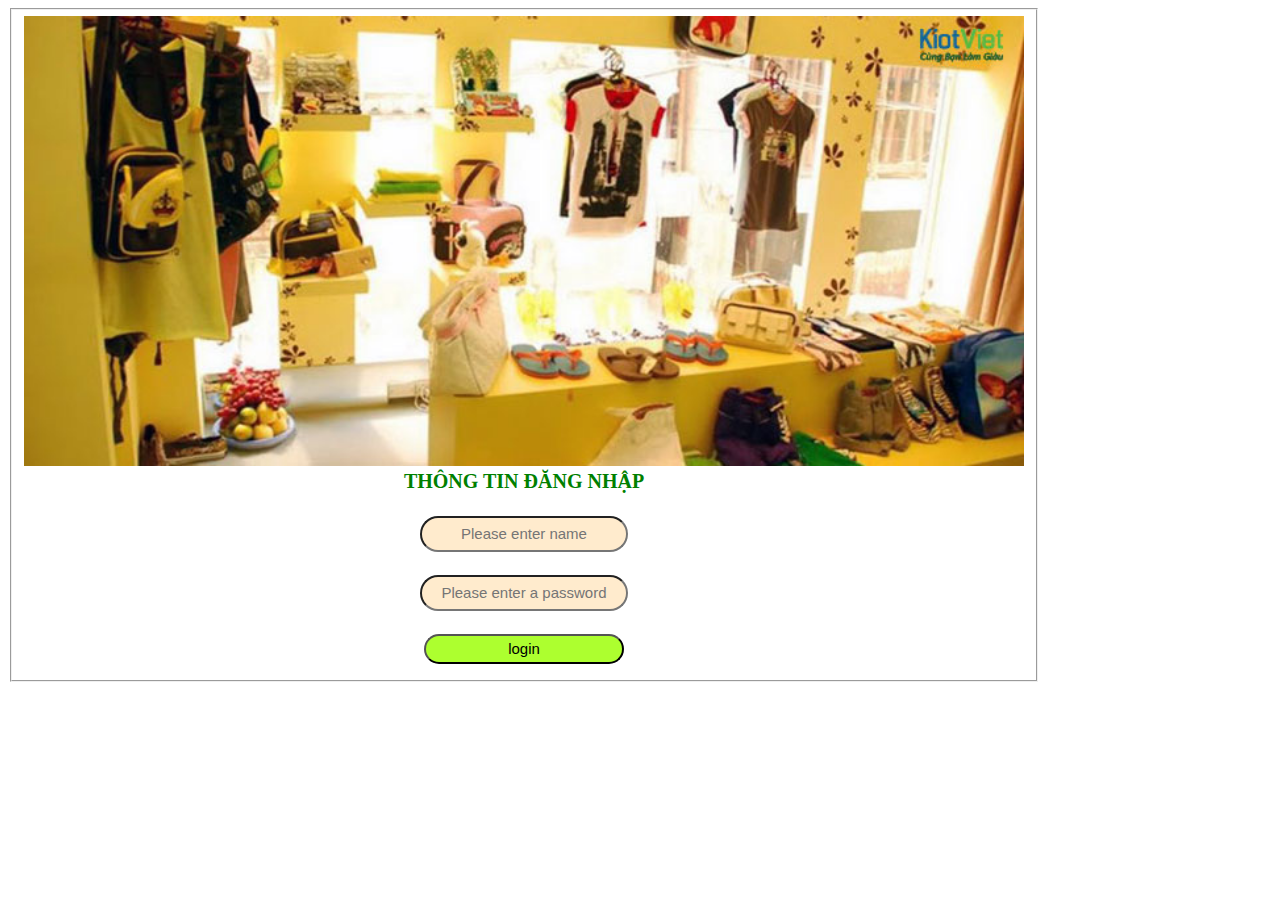
<file: index.html>
<!DOCTYPE html>
<html lang="en">
<head>
    <meta charset="UTF-8">
    <title>Title</title>
    <link href="style.css" rel="stylesheet">
</head>
<body>
<fieldset style="width: 1000px ; text-align: center">
    <img src="images/Anh-bia.jpg" style="width: 1000px; height: 450px"><br>

    <div style="width: 1000px ; height: 200px; font-size: 20px; color: green; text-align: center ">
        <b>THÔNG TIN ĐĂNG NHẬP</b><br><br>
        <input type="text" id="name" value="" placeholder="Please enter name" class="td"><br><br>
        <input type="password" id="password" value="" placeholder="Please enter a password" class="td"><br><br>
        <input type="button" value="login" onclick="login()" class="button">
    </div>
</fieldset>
</body>
<script src="product.js"></script>
</file>
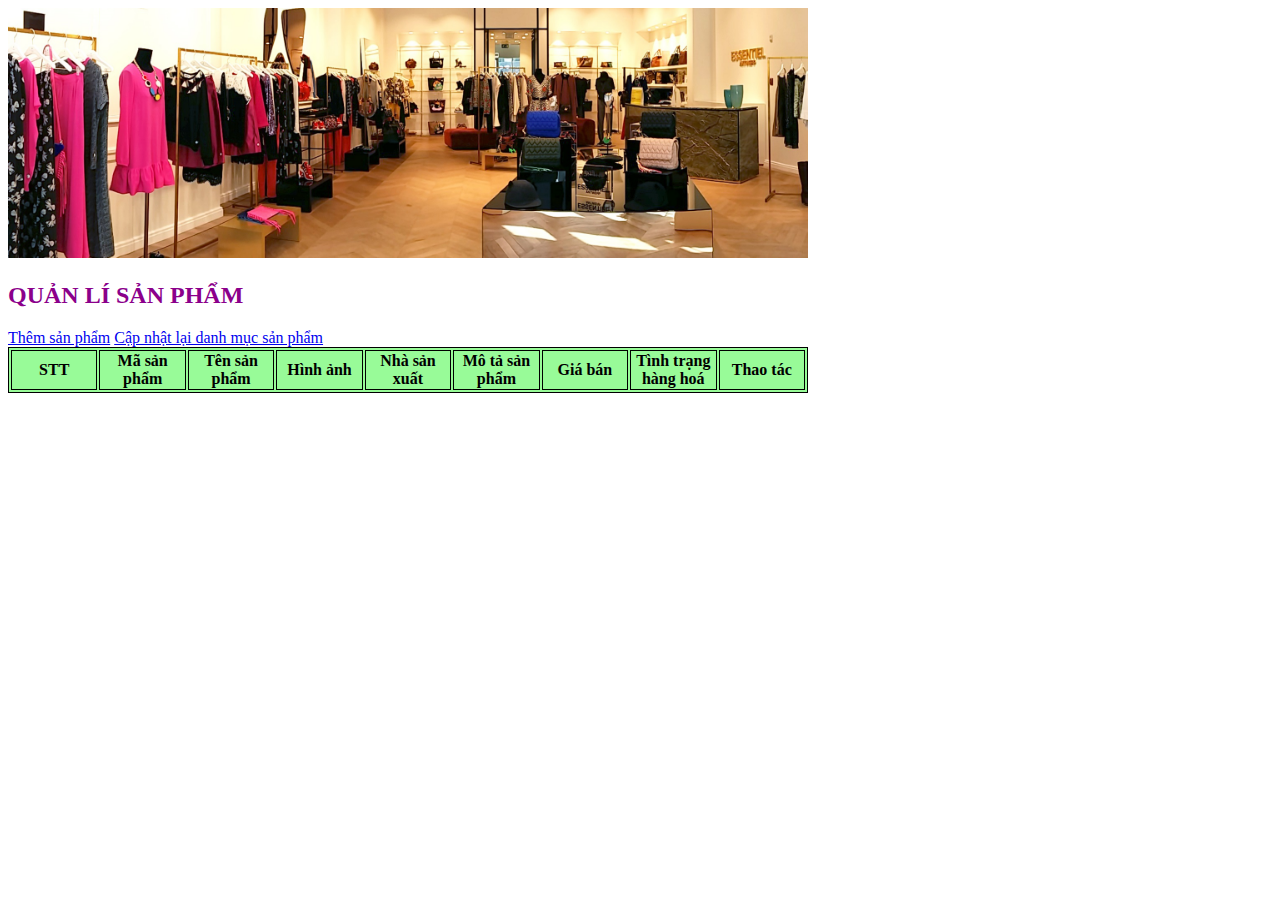
<file: clothing Product Management/index.html>
<!DOCTYPE html>
<html lang="en">
<head>
    <meta charset="UTF-8">
    <title>Product Managament</title>
    <link rel="stylesheet" href="style.css">
    <script src="product.js"></script>

</head>
<body>
<div>
    <img src="images/Laurel-Header.jpg" width="800px" height="250px">
    <h2 style="color: darkmagenta"><b>QUẢN LÍ SẢN PHẨM</b></h2>
    <a href="#" onclick="openDialog()">Thêm sản phẩm</a>
    <a href="#" onclick="appendHeader(); refreshList()">Cập nhật lại danh mục sản phẩm</a>

    <table id="hidden-content" class="hidden-table table-custom ">
        <tbody>
        <tr>
            <th>STT</th>
            <th>Mã sản phẩm</th>
            <th>Tên sản phẩm</th>
            <th>Hình ảnh</th>
            <th>Nhà sản xuất</th>
            <th>Mô tả sản phẩm</th>
            <th>Giá bán</th>
            <th>Tình trạng hàng hoá</th>
            <th>Thao tác</th>
        </tr>
        </tbody>
    </table>

    <table id="content" class="table-custom">
        <tbody>
        <tr>
            <th>STT</th>
            <th>Mã sản phẩm</th>
            <th>Tên sản phẩm</th>
            <th>Hình ảnh</th>
            <th>Nhà sản xuất</th>
            <th>Mô tả sản phẩm</th>
            <th>Giá bán</th>
            <th>Tình trạng hàng hoá</th>
            <th>Thao tác</th>
        </tr>
        </tbody>
    </table>

</div>

<div id="dialog">
    <h3 style="text-align: center"><b>DANH MỤC SẢN PHẨM</b></h3>

    <table>
        <tr>
            <td>STT</td>
            <td>
                <input type="text" id="number" size="50">
            </td>
        </tr>

        <tr>
            <td>Mã sản phẩm</td>
            <td>
                <input type="text" id="id" size="50">
            </td>
        </tr>

        <tr>
            <td>Tên sản phẩm</td>
            <td>
                <input type="text" id="fullName" size="50">
            </td>
        </tr>

        <tr>
            <td>Hình ảnh</td>
            <td>
                <input type="text" id="picture" size="50">
            </td>
        </tr>

        <tr>
            <td>Nhà sản xuất</td>
            <td>
                <select id="producer">
                    <option value="Đức">Đức</option>
                    <option value="Việt Nam">Việt Nam</option>
                    <option value="Thái Lan">Thái Lan</option>
                    <option value="Nhật Bản">Nhật Bản</option>
                </select>
            </td>
        </tr>

        <tr>
            <td>Mô tả sản phẩm</td>
            <td>
                <textarea rows="2" cols="48" id="describe"></textarea>
            </td>
        </tr>

        <tr>
            <td>Giá bán</td>
            <td>
                <input type="text" id="price" size="50">
            </td>
        </tr>

        <tr>
            <td>Tình trạng hàng hoá</td>
            <td>
                <input type="radio" name="status" value="Còn Hàng">Còn Hàng
                <input type="radio" name="status" value="Hết Hàng">Hết Hàng
            </td>
        </tr>

        <tr>
            <td>
                <button class="button1" onclick="addProduct()">Nhập</button>
            </td>
            <td>
                <button class="button1" onclick="closeDialog()">Đóng</button>
            </td>
        </tr>
    </table>
</div>
</body>
</html>
</file>
<file: style.css>
#dialog {
    border: 1px gray solid;
    background-color: blanchedalmond;
    width: 800px;
    position: absolute;
    display: none;
    color: darkorchid;
    font-size: 20px;
}

.hidden-table {
    display: none;
}


th, td {
    border: 1px solid;

}

.table-custom {
    border: 1px solid;
    table-layout: fixed;
    width: 800px;
    background-color: palegreen;
    text-align: center;
}

.td {
    width: 200px;
    height: 30px;
    border-radius: 70px;
    background-color: blanchedalmond;
    font-size: 15px;
    text-align: center;
}

.button {
    width: 200px;
    height: 30px;
    border-radius: 70px;
    background-color: greenyellow;
    font-size: 15px;
    text-align: center;
}

.button1 {
    width: 100px;
    height: 30px;
    border-radius: 40px;
    background-color: greenyellow;
    font-size: 15px;
    text-align: center;
}
</file>
<file: clothing Product Management/style.css>
#dialog {
    border: 1px gray solid;
    background-color: blanchedalmond;
    width: 800px;
    position: absolute;
    display: none;
    color: darkorchid;
    font-size: 20px;
}

.hidden-table {
    display: none;
}


th, td {
    border: 1px solid;

}

.table-custom {
    border: 1px solid;
    table-layout: fixed;
    width: 800px;
    background-color: palegreen;
    text-align: center;
}

.td {
    width: 200px;
    height: 30px;
    border-radius: 70px;
    background-color: blanchedalmond;
    font-size: 15px;
    text-align: center;
}

.button {
    width: 200px;
    height: 30px;
    border-radius: 70px;
    background-color: greenyellow;
    font-size: 15px;
    text-align: center;
}

.button1 {
    width: 100px;
    height: 30px;
    border-radius: 40px;
    background-color: greenyellow;
    font-size: 15px;
    text-align: center;
}
</file>
